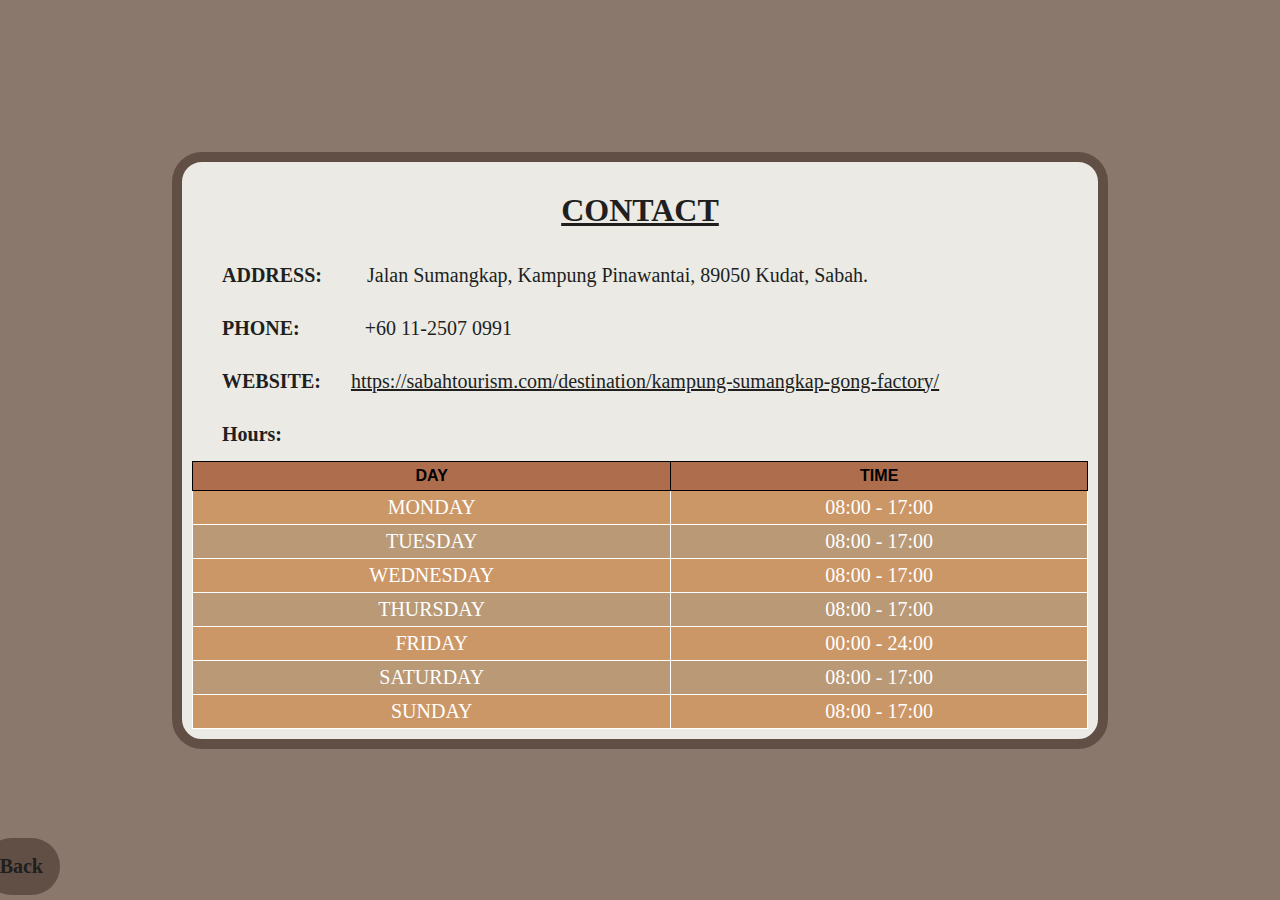
<file: contact.html>
<!DOCTYPE html>
<html lang="en">
<head>
    <meta charset="UTF-8">
    <meta name="viewport" content="width=device-width, initial-scale=1.0">
    <link rel="stylesheet" href="contact.css">
    <title>Contact</title>
</head>
<body>
    
    <div class="main-content">
        
        <div class="cards">         
        <section id="section2">
        <h1><ins>CONTACT</ins></h1>
        <p><b>ADDRESS:</b>&nbsp; &nbsp; &nbsp;  Jalan Sumangkap, Kampung Pinawantai, 89050 Kudat, Sabah.</p>
        <p><b>PHONE:</b>&nbsp; &nbsp; &nbsp; &nbsp; &nbsp;  +60 11-2507 0991</p> 
        <p><b>WEBSITE:</b><a href="https://sabahtourism.com/destination/kampung-sumangkap-gong-factory/">https://sabahtourism.com/destination/kampung-sumangkap-gong-factory/</a></p>
        
        <p><b>Hours:</b></p>
            <table>
            <tr>
                <th>Day</th>
                <th>Time</th>
            </tr>

            <tr>
                <td>MONDAY</td>
                <td>08:00 - 17:00</td>
            </tr>
      
            <tr>
                <td>TUESDAY</td>
                <td>08:00 - 17:00</td>
            </tr>
      
            <tr>
                <td>WEDNESDAY</td>
                <td>08:00 - 17:00</td>
            </tr>
      
            <tr>
                <td>THURSDAY</td>
                <td>08:00 - 17:00</td>
            </tr>
      
            <tr>
                <td>FRIDAY</td>
                <td>00:00 - 24:00</td>
            </tr>
      
            <tr>
                <td>SATURDAY</td>
                <td>08:00 - 17:00</td>
            </tr>
      
            <tr>
                <td>SUNDAY</td>
                <td>08:00 - 17:00</td>
            </tr>
            </table>
    
        </section>

        <div>
            <a href="index.html" class="hero-btn">Back</a>
        </div>
        
    </div>
    </div>

</body>
</html>
</file>
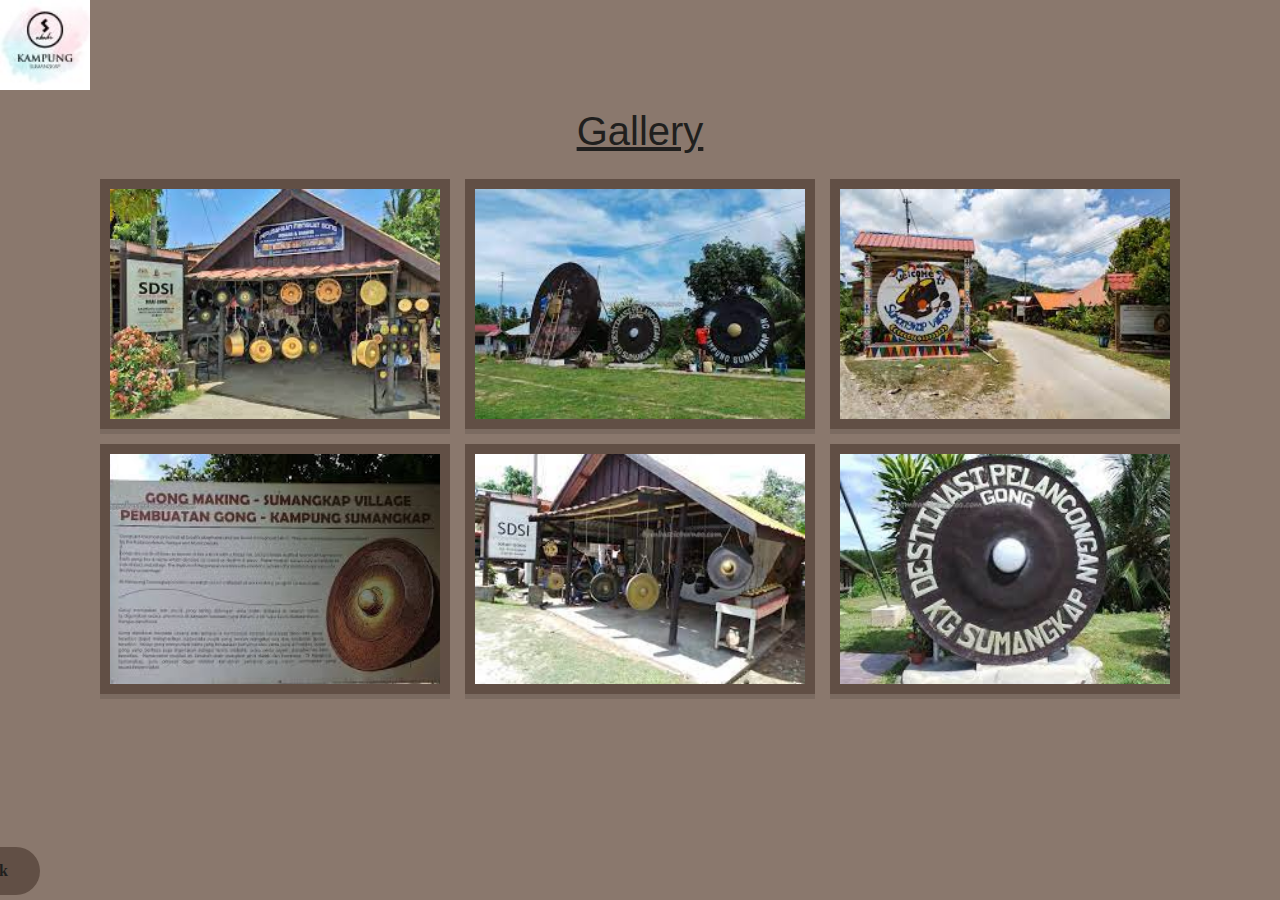
<file: gallery.html>
<!DOCTYPE html>
<html lang="en">
    <head>
        <meta charset="UTF-8">
        <meta http-equiv="X-UA-Compatible" content="IE=Edge">
        <title>Gallery</title>

        <link rel="stylesheet" href="gallery.css">
    </head>
    
    <body>
        <div class="container">
                <div class="logo">
                    <img src="images/logo1.jpg" alt="logo">
                </div>
                <div>
                    <a href="index.html" class="hero-btn">Back</a>
                </div>

            <h1><ins>Gallery</ins></h1>
            <div class="image-container">
                <div class="image"><img src="images/1.jpg" alt="image"></div>
                <div class="image"><img src="images/2.jpg" alt="image"></div>
                <div class="image"><img src="images/3.jpg" alt="image"></div>
                <div class="image"><img src="images/4.jpg" alt="image"></div>
                <div class="image"><img src="images/5.jpg" alt="image"></div>
                <div class="image"><img src="images/6.jpg" alt="image"></div>
            </div>
            <div class="popup-image">
                <span> &times;</span>
                <img src="images/1.jpg" alt="image"></div>

            </div>

        <script>
         document.querySelectorAll('.image-container img').forEach(image =>{
            image.onclick = () =>{
                document.querySelector('.popup-image').style.display = 'block';
                document.querySelector('.popup-image img').src = image.getAttribute('src');
            }
         });
         document.querySelector('.popup-image span').onclick = () =>{
            document.querySelector('.popup-image').style.display = 'none';
         }
        </script>
    </body>
</html>
</file>
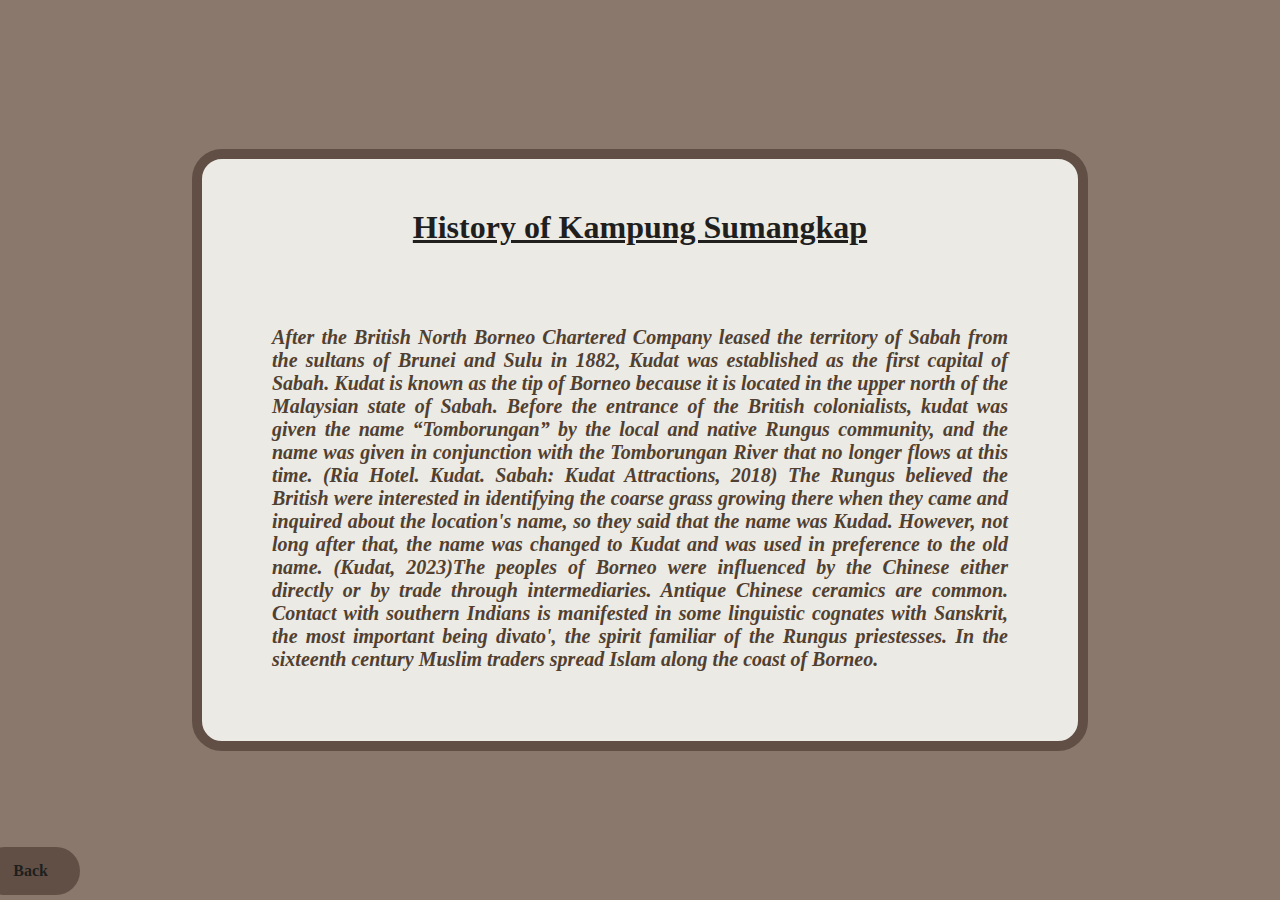
<file: history.html>
<!DOCTYPE html>
<html lang="en">
<head>
    <meta charset="UTF-8">
    <meta name="viewport" content="width=device-width, initial-scale=1.0">
    <link rel="stylesheet" href="history.css">
    <title>History of Kampung Sumangkap</title>
</head>
<body>
    <div class="main-content">
       
        <div class="cards">         
        <section id="section1">
        <h1><b><ins>History of Kampung Sumangkap</ins></b></h1>
        <p><b><em>After the British North Borneo Chartered Company leased the territory of Sabah from the sultans of Brunei 
            and Sulu in 1882, Kudat was established as the first capital of Sabah. Kudat is known as the tip of Borneo because 
            it is located in the upper north of the Malaysian state of Sabah. Before the entrance of the British colonialists, 
            kudat was given the name “Tomborungan” by the local and native Rungus community, and the name was given in conjunction 
            with the Tomborungan River that no longer flows at this time. (Ria Hotel. Kudat. Sabah: Kudat Attractions, 2018) The Rungus 
            believed the British were interested in identifying the coarse grass growing there when they came and inquired about the location's 
            name, so they said that the name was Kudad. However, not long after that, the name was changed to Kudat and was used in preference to 
            the old name. (Kudat, 2023)The peoples of Borneo were influenced by the Chinese either directly or by trade through intermediaries.
            Antique Chinese ceramics are common. Contact with southern Indians is manifested in some linguistic cognates with Sanskrit, the most important being divato', the spirit familiar of the Rungus priestesses. 
            In the sixteenth century Muslim traders spread Islam along the coast of Borneo. </em> </b></p>
        </section>

        <div>
            <a href="index.html" class="hero-btn">Back</a>
        </div>
        
    </div>
    </div>

    

</body>
</html>
</file>
<file: contact.css>
*{
    margin: 0;
    padding: 0;
    outline: 0;
}

.main-content {
    margin-top: 0px;
    height: 100vh;
    background-color: #8a786d;
    background-position: center;
    background-size:cover;
    max-width: auto;
    display: flex;
    justify-content: center;
    align-items: center;
}

.main-content h1 {
    text-align: center;
    padding: 20px;
    color: #201f1e;
}
.main-content p {
    text-align: justify;
    padding: 15px;
    color: #201f1e;
    font-size: 20px;
    font-family:Cambria, Cochin, Georgia, Times, 'Times New Roman', serif;
}

.main-content b {
    text-align: justify;
    justify-content: left;
    padding: 15px;
    color: #201f1e;
    font-size: 20px;
    font-family:Cambria, Cochin, Georgia, Times, 'Times New Roman', serif;
}

.main-content a {
    text-align: left;
    padding: 15px;
    color: #201f1e;
    font-size: 20px;
    font-family:Cambria, Cochin, Georgia, Times, 'Times New Roman', serif;
}

.cards {
    background-color: #ebeae5;
    border: 10px solid #614f45;
    padding: 10px;
    border-radius: 30px;
    margin-left: auto;
    margin-right: auto;
    width: 70%;
    max-width: 1000px;
}


table {
    font-family: arial, sans-serif;
    border-collapse: collapse;
    border-radius: 30px;
    width: 100%;
    color: white;
}

table, td, th {
    border: 1px solid;
}

tr {
    text-align: center;
}

th, td {
    padding: 5px 3px;
}

th {
    background:  #AE6E4E ;
    color: black;
    text-transform: uppercase;   
}

td {
    font-family:Cambria, Cochin, Georgia, Times, 'Times New Roman', serif;
    font-size: 20px;
}

tr:nth-child(odd) {
    background: #B99976;
}

tr:nth-child(even) {
    background: #CC9767;
}

.box {
    height: auto;
    display: flex;
    justify-content: center;
    align-items: center;
    padding: 20px;
}

.hero-btn{
    background: #614f45 ;
    color: #201f1e;
    text-decoration: none;
    border: 2px solid transparent;
    font-weight: bold;
    padding: 13px 30px;
    border-radius: 30px;
    transition: .4s;
    position: absolute;
    bottom: 5px;
    right:1220px;
}
.hero-btn:hover{
    background: transparent;
    border: 2px solid #614f45 ;
    cursor: pointer;
}
</file>
<file: gallery.css>
*{
    margin: 0;
    padding: 0;
    box-sizing: border-box;
}

.h1{
    color: #201f1e;
}
.logo img{
    width: 90px;
    height: auto;
}
.main{
    max-width: 1200px;
    margin: auto;
}
.container{
    position: relative;
    min-height: 100vh;
    background: #8a786d;
}
.container h1{
    font-size: 40px;
    font-family: Verdana, Geneva, Tahoma, sans-serif;
    font-weight: normal;
    padding: 15px;
    color: #201f1e;
    text-align: center;
    text-transform: capitalize;
}
.container .image-container{
    display: flex;
    flex-wrap: wrap;
    gap: 15px;
    justify-content: center;
    padding: 10px;
}
.container .image-container .image{
    height: 250px;
    width: 350px;
    border: 10px solid #614f45;
    box-shadow: 0 5px rgba(0, 0, 0, .1);
    overflow: hidden;
    cursor: pointer;
}
.container .image-container .image img{
    height: 100%;
    width:  100%;
    object-fit: cover;
    transition: .2s linear;
}
.container .image-container .image:hover img{
    transform: scale(1.1);
}
.container .popup-image{
    position: fixed;
    top: 0;
    left: 0;
    background: rgba(0, 0, 0, .9);
    height: 100%;
    width: 100%;
    z-index: 100;
    display: none;
}
.container .popup-image span{
    position: absolute;
    top: 0;
    right: 10px;
    font-size: 60px;
    font-weight: bolder;
    color: #fff;
    cursor: pointer;
    z-index: 100;
}
.container .popup-image img {
    position: absolute;
    top: 50%; left: 50%;
    transform: translate(-50%, -50%);
    border: 5px solid #fff;
    border-radius: 5px;
    width: 750px;
    object-fit: cover;
}
@media (max-width:768px){
    .container .popup-image img{
        width: 95%;
    }
}
.hero-btn{
    background: #614f45 ;
    color: #201f1e;
    text-decoration: none;
    border: 2px solid transparent;
    font-weight: bold;
    padding: 13px 30px;
    border-radius: 30px;
    transition: .4s;
    position: absolute;
    bottom: 5px;
    right:1240px;
}
.hero-btn:hover{
    background: transparent;
    border: 2px solid #614f45 ;
    cursor: pointer;
}
</file>
<file: history.css>
*{
    padding: 0;
    margin: 0;
    box-sizing: border-box;
}

.main-content {
    margin-top: 0px;
    height:100vh;
    background-color: #8a786d;
    background-position: center;
    background-size:cover;
    max-width: auto;
    display: flex;
    justify-content: center;
    align-items: center;
    overflow: hidden;
}

.main-content h1 {
    text-align: center;
    padding: 30px;
    color: #201f1e;
}

.main-content p {
    text-align: justify;
    padding: 50px;
    color: #514030;
    font-size: 20px;
    font-family:Cambria, Cochin, Georgia, Times, 'Times New Roman', serif;
}
.cards {
    background-color: #ebeae5;
    border: 10px solid #614f45;
    display: grid;
    padding: 20px;
    border-radius: 30px;
    margin-left: auto;
    margin-right: auto;
    width: 70%;
    max-width: 1000px;
}

.box {
    height: auto;
    display: flex;
    justify-content: center;
    align-items: center;
}

.back {
    background-color:#987555;
}

.back a {
    color:black;
    font-size: 20px;
    font-family:Cambria, Cochin, Georgia, Times, 'Times New Roman', serif;
}
.hero-btn{
    background: #614f45 ;
    color: #201f1e;
    text-decoration: none;
    border: 2px solid transparent;
    font-weight: bold;
    padding: 13px 30px;
    border-radius: 30px;
    transition: .4s;
    position: absolute;
    bottom: 5px;
    right:1200px;
}
.hero-btn:hover{
    background: transparent;
    border: 2px solid #614f45 ;
    cursor: pointer;
}
</file>
